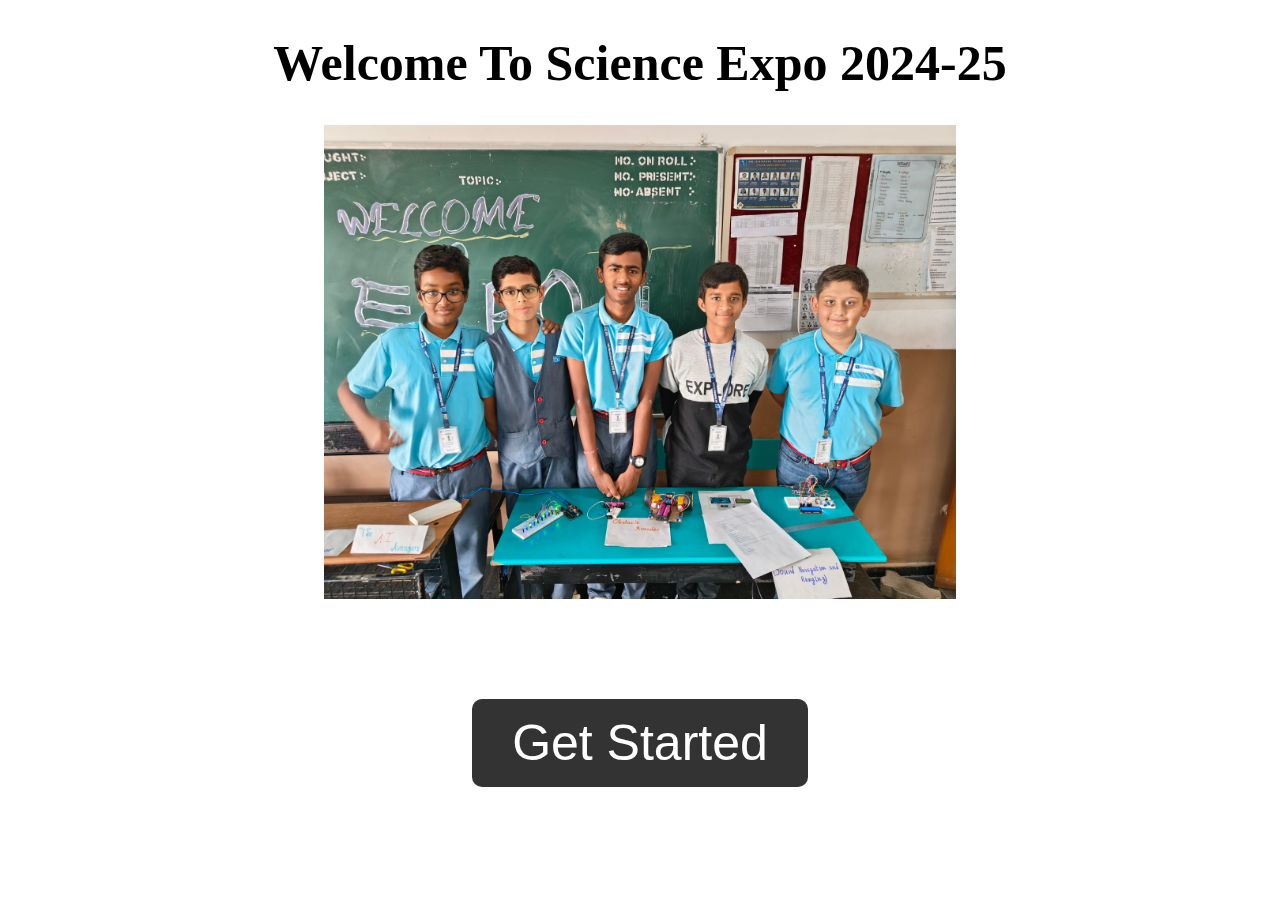
<file: index.html>
<!DOCTYPE html>
<html lang="en">
<head>
    <meta charset="UTF-8">
    <meta name="viewport" content="width=device-width, initial-scale=1.0">
    <title>Science Expo 2024-25</title>
    <link rel="stylesheet" href="welcome.css">

</head>
<body>

    <h1>Welcome To Science Expo 2024-25</h1>

    <img src="pic.jpg" class="img">


    <a href="index.html">
        <div class="dbtn">
            <button class="btn">Get Started</button>
        </div>
    </a>
</body>
</html>
</file>
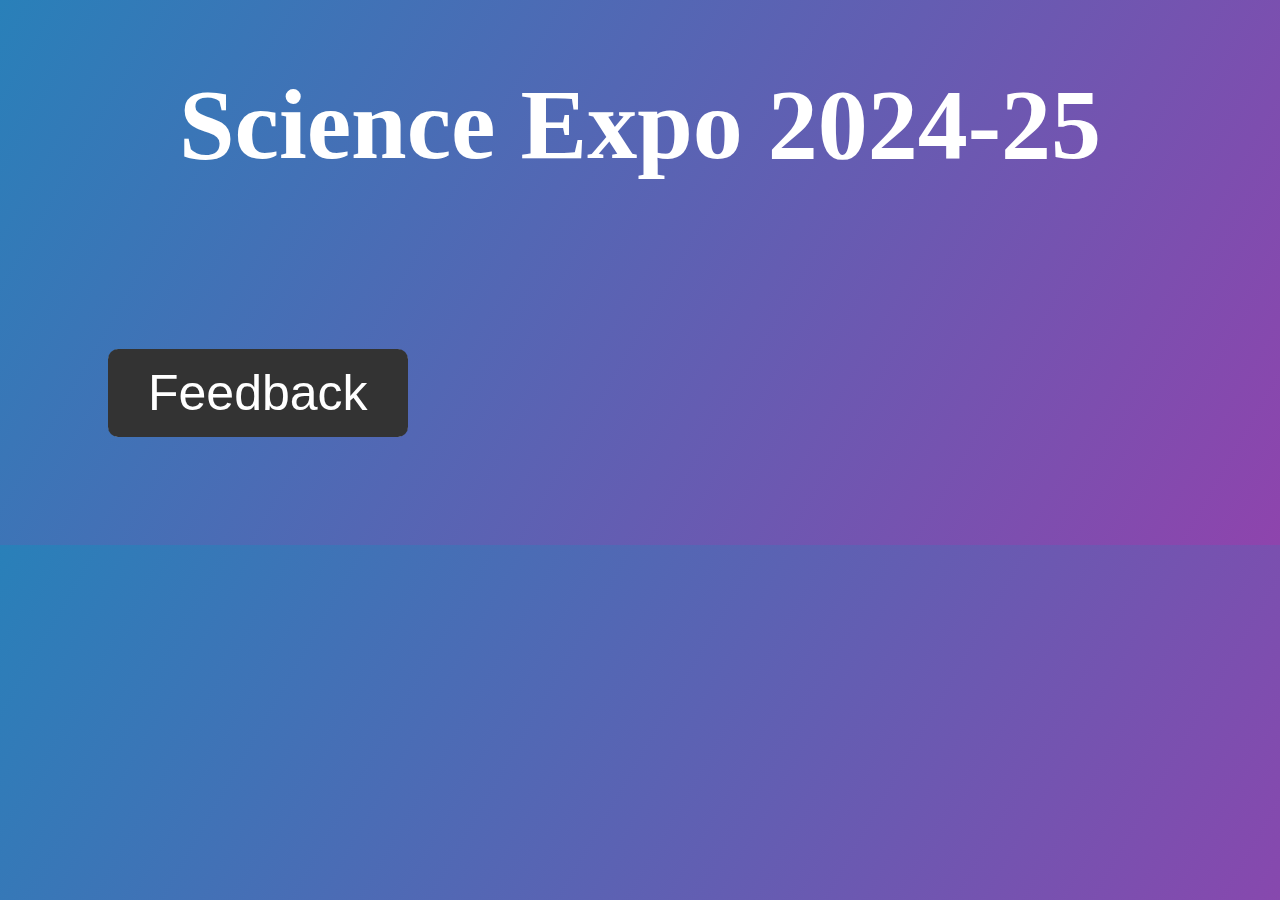
<file: index2.html>
<!DOCTYPE html>
<html lang="en">
<head>
    <meta charset="UTF-8">
    <meta name="viewport" content="width=device-width, initial-scale=1.0">
    <title>Science Expo 2024-25</title>
    <link rel="stylesheet" href="style.css">


</head>
<body>
    <h1>Science Expo 2024-25</h1>
    
    <a href="https://forms.gle/XPRFDo5WXDARi8v27">
        <button class="btn">Feedback</button>
    </a>
</body>
</html>
</file>
<file: welcome.css>
body{
  font-family: pacifico;
}

.img {
  display: block;
  margin-left: auto;
  margin-right: auto;
  width: 50%;
}

.dbtn{
  text-align: center;
}

h1{
  text-align: center;
  font-size: 50px;

}

.btn {
  margin: 100px;
  padding: 15px 40px;
  border: none;
  outline: none;
  color: #FFF;
  cursor: pointer;
  position: relative;
  z-index: 0;
  border-radius: 12px;
  font-size: 50px;
}
.btn::after {
  content: "";
  z-index: -1;
  position: absolute;
  width: 100%;
  height: 100%;
  background-color: #333;
  left: 0;
  top: 0;
  border-radius: 10px;
}
/* glow */
.btn::before {
  content: "";
  background: linear-gradient(
    45deg,
    #FF0000, #FF7300, #FFFB00, #48FF00,
    #00FFD5, #002BFF, #FF00C8, #FF0000
  );
  position: absolute;
  top: -2px;
  left: -2px;
  background-size: 600%;
  z-index: -1;
  width: calc(100% + 4px);
  height:  calc(100% + 4px);
  filter: blur(8px);
  animation: glowing 20s linear infinite;
  transition: opacity .3s ease-in-out;
  border-radius: 10px;
  opacity: 0;
}

@keyframes glowing {
  0% {background-position: 0 0;}
  50% {background-position: 400% 0;}
  100% {background-position: 0 0;}
}

/* hover */
.btn:hover::before {
  opacity: 1;
}

.btn:active:after {
  background: transparent;
}

.btn:active {
  color: #000;
  font-weight: bold;
}
</file>
<file: style.css>
body {
    background: linear-gradient(120deg,#2980b9, #8e44ad);
    align-items: center;
}
h1{
    text-align: center;
    font-family: Bogle;
    font-size: 100px;
    color: white;
}



.btn {
    margin: 100px;
    padding: 15px 40px;
    border: none;
    outline: none;
    color: #FFF;
    cursor: pointer;
    position: relative;
    z-index: 0;
    border-radius: 12px;
    font-size: 50px;
  }
  .btn::after {
    content: "";
    z-index: -1;
    position: absolute;
    width: 100%;
    height: 100%;
    background-color: #333;
    left: 0;
    top: 0;
    border-radius: 10px;
  }
  /* glow */
  .btn::before {
    content: "";
    background: linear-gradient(
      45deg,
      #FF0000, #FF7300, #FFFB00, #48FF00,
      #00FFD5, #002BFF, #FF00C8, #FF0000
    );
    position: absolute;
    top: -2px;
    left: -2px;
    background-size: 600%;
    z-index: -1;
    width: calc(100% + 4px);
    height:  calc(100% + 4px);
    filter: blur(8px);
    animation: glowing 20s linear infinite;
    transition: opacity .3s ease-in-out;
    border-radius: 10px;
    opacity: 0;
  }
  
  @keyframes glowing {
    0% {background-position: 0 0;}
    50% {background-position: 400% 0;}
    100% {background-position: 0 0;}
  }
  
  /* hover */
  .btn:hover::before {
    opacity: 1;
  }
  
  .btn:active:after {
    background: transparent;
  }
  
  .btn:active {
    color: #000;
    font-weight: bold;
  }
</file>
